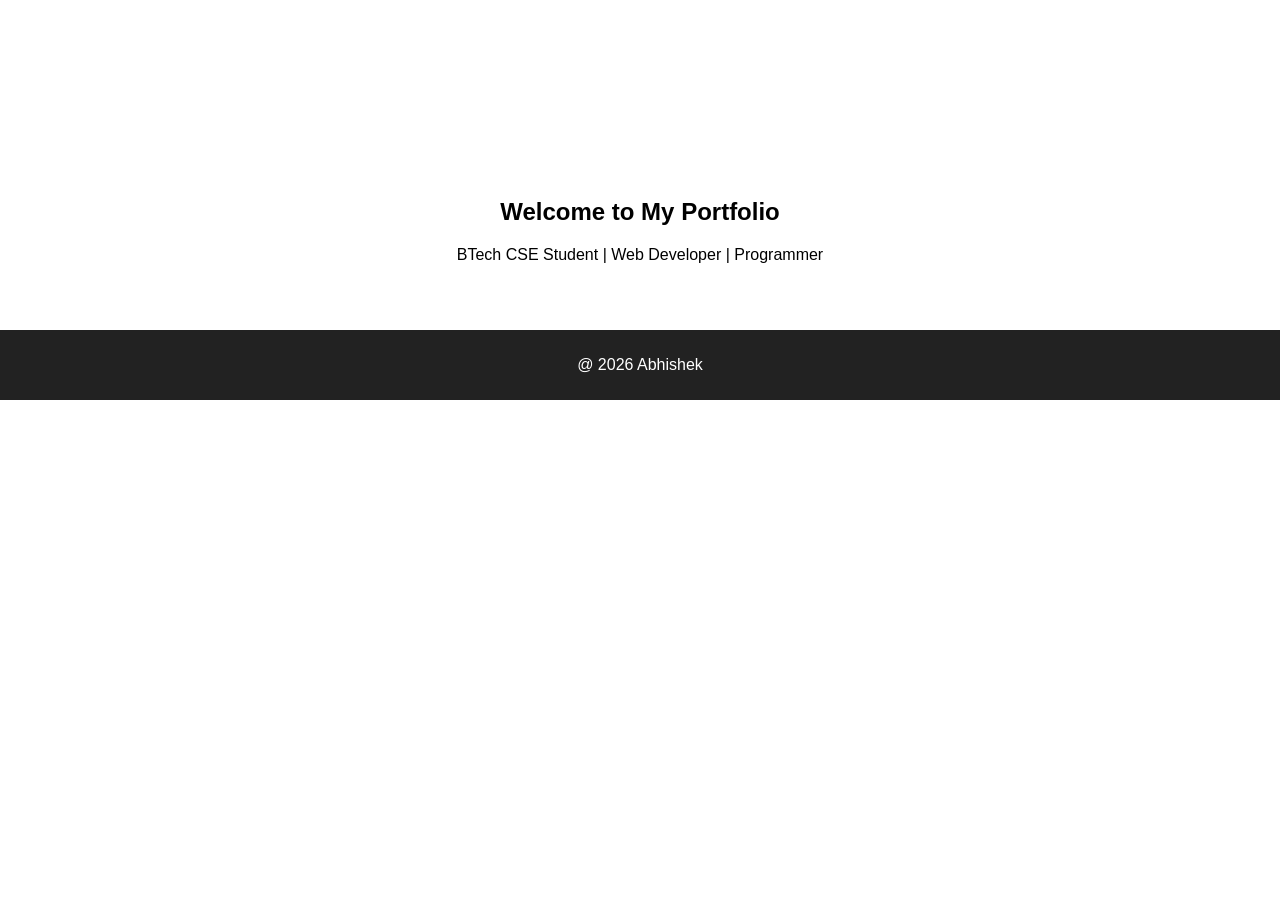
<file: index.html>
<!DOCTYPE html>
<html lang="en">
<head>
<meta charset="UTF-8">
<meta name="viewport" content="width=device-width, initial-scale=1.0">
<title>ABHISHEK PORTFOLIO</title>
<link rel="stylesheet" href="style.css">
</head>
<body>
<header>
  <h1>Abhishek</h1>
  <nav>
    <a href="index.html">Home</a>
    <a href="about.html">About</a>
    <a href="projects.html">Projects</a>
    <a href="contact.html">Contact</a>
  </nav>
</header>

<section class="hero">
  <h2>Welcome to My Portfolio</h2>
  <p>BTech CSE Student | Web Developer | Programmer</p>
</section>

<footer>
  <p>@ 2026 Abhishek</p>
</footer>
</body>
</html>
</file>
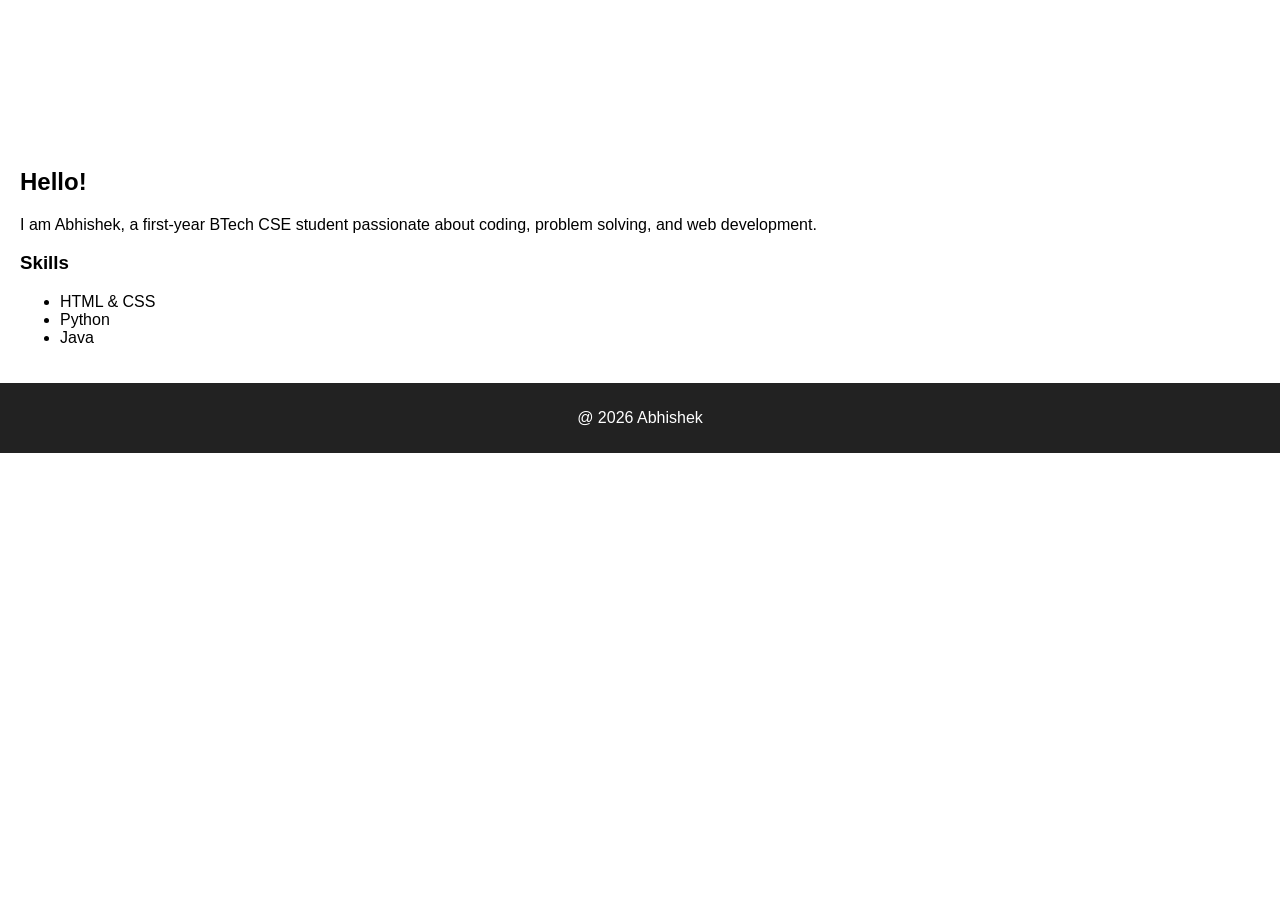
<file: about.html>
<!DOCTYPE html>
<html lang="en">
<head>
<meta charset="UTF-8">
<meta name="viewport" content="width=device-width, initial-scale=1.0">
<title>About Me</title>
<link rel="stylesheet" href="style.css">
</head>
<body>
<header>
  <h1> About Me: </h1>
  <nav>
    <a href="index.html">Home</a>
    <a href="about.html">About</a>
    <a href="projects.html">Projects</a>
    <a href="contact.html">Contact</a>
  </nav>
</header>

<section>
  <h2>Hello!</h2>
  <p>I am Abhishek, a first-year BTech CSE student passionate about coding, problem solving, and web development.</p>
  <h3>Skills</h3>
  <ul>
    <li>HTML & CSS</li>
    <li>Python</li>
    <li>Java</li>
  </ul>
</section>

<footer>
  <p>@ 2026 Abhishek</p>
</footer>
</body>
</html>
</file>
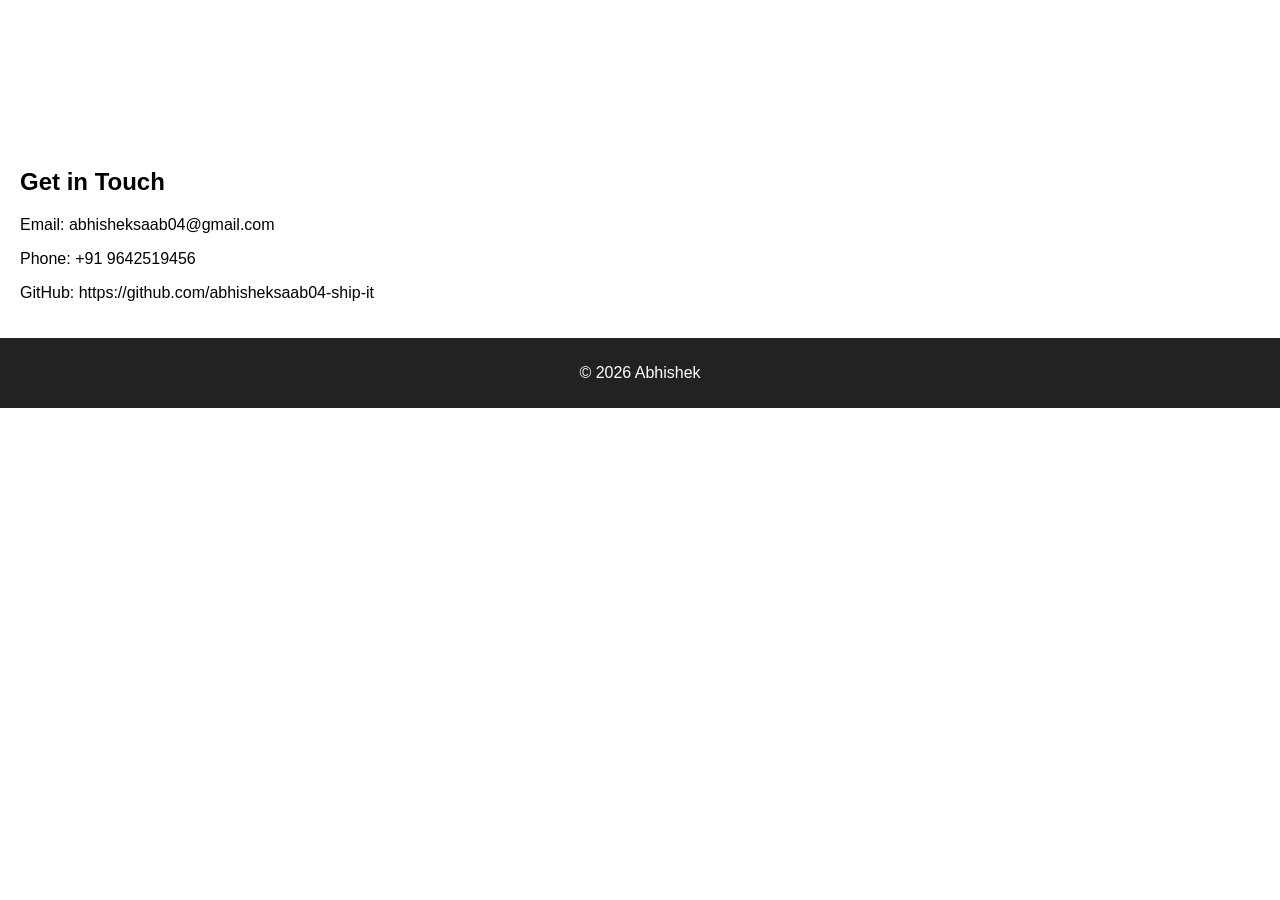
<file: contact.html>
<!DOCTYPE html>
<html lang="en">
<head>
<meta charset="UTF-8">
<meta name="viewport" content="width=device-width, initial-scale=1.0">
<title>Contact</title>
<link rel="stylesheet" href="style.css">
</head>
<body>
<header>
  <h1>Contact Me</h1>
  <nav>
    <a href="index.html">Home</a>
    <a href="about.html">About</a>
    <a href="projects.html">Projects</a>
    <a href="contact.html">Contact</a>
  </nav>
</header>

<section>
  <h2>Get in Touch</h2>
  <p>Email: abhisheksaab04@gmail.com</p>
  <p>Phone: +91 9642519456</p>
  <p>GitHub: https://github.com/abhisheksaab04-ship-it</p>
</section>

<footer>
  <p>© 2026 Abhishek</p>
</footer>
</body>
</html>
</file>
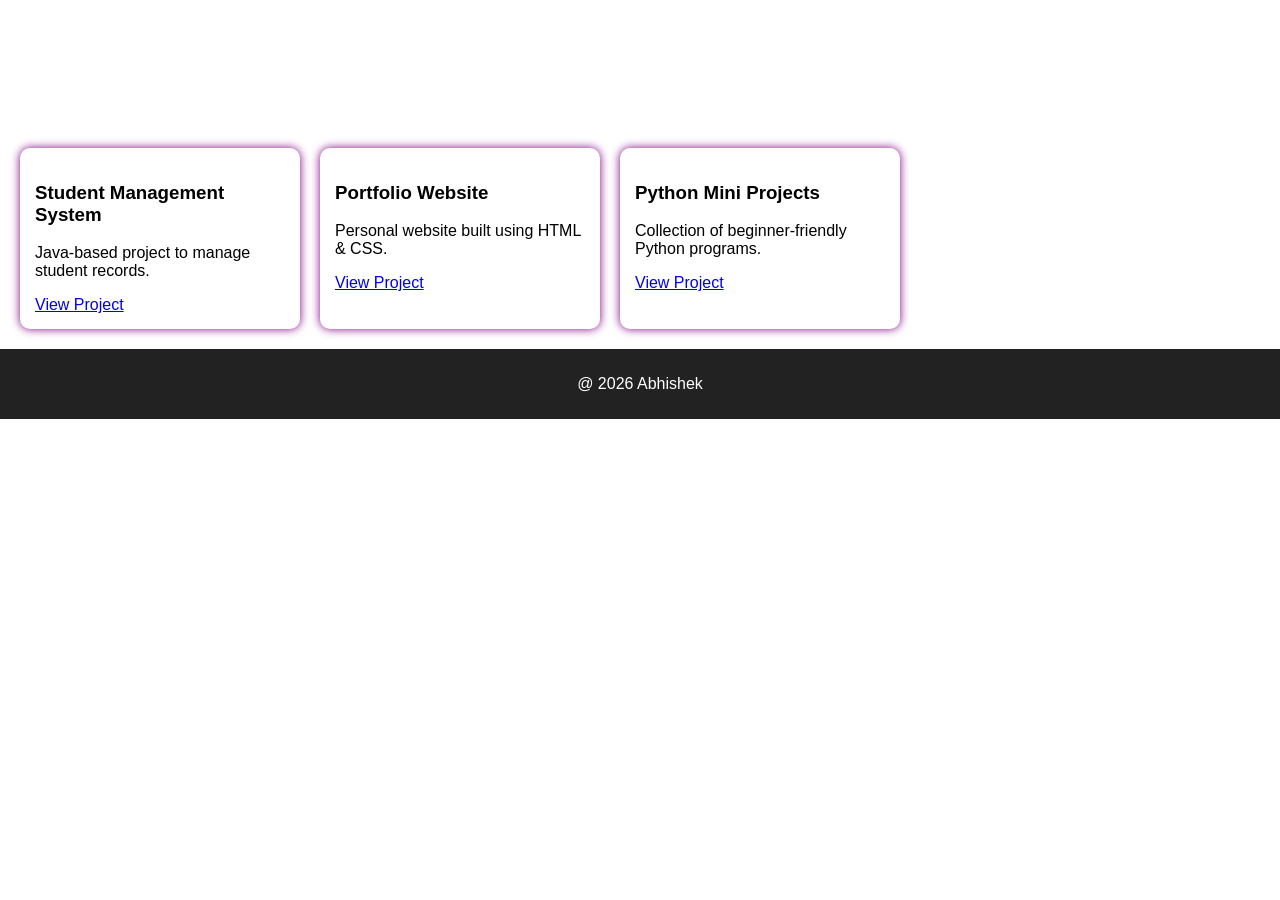
<file: projects.html>
<!DOCTYPE html>
<html lang="en">
<head>
<meta charset="UTF-8">
<meta name="viewport" content="width=device-width, initial-scale=1.0">
<title>My Projects</title>
<link rel="stylesheet" href="style.css">
</head>
<body>
<header>
  <h1>My Projects</h1>
  <nav>
    <a href="index.html">Home</a>
    <a href="about.html">About</a>
    <a href="projects.html">Projects</a>
    <a href="contact.html">Contact</a>
  </nav>
</header>

<section class="projects">
  <div class="card">
    <h3>Student Management System</h3>
    <p>Java-based project to manage student records.</p>
    <a href="#">View Project</a>
  </div>

  <div class="card">
    <h3>Portfolio Website</h3>
    <p>Personal website built using HTML & CSS.</p>
    <a href="#">View Project</a>
  </div>

  <div class="card">
    <h3>Python Mini Projects</h3>
    <p>Collection of beginner-friendly Python programs.</p>
    <a href="#">View Project</a>
  </div>
</section>

<footer>
  <p>@ 2026 Abhishek</p>
</footer>
</body>
</html>
</file>
<file: style.css>
body {
  font-family: Arial, sans-serif;
  margin: 0;
  background: white;
}

header {
  background: white;
  color: white;
  padding: 15px;
  text-align: center;
}

nav a {
  color: white;
  margin: 10px;
  text-decoration: none;
  font-weight: bold;
}

nav a:hover {
  color: yellow;
}

.hero {
  text-align: center;
  padding: 50px;
}
section {
  padding: 20px;
}

.projects {
  display: flex;
  gap: 20px;
  flex-wrap: wrap;
}

.card {
  background: white;
  padding: 15px;
  border-radius: 10px;
  box-shadow: 0 0 10px purple;
  width: 250px;
  transition: transform 0.3s;
}

.card:hover {
  transform: scale(1.05);
}

footer {
  background: #222;
  color: white;
  text-align: center;
  padding: 10px;
}

@media (max-width: 600px) {
  .projects {
    flex-direction: column;
    align-items: center;
  }
}
</file>
